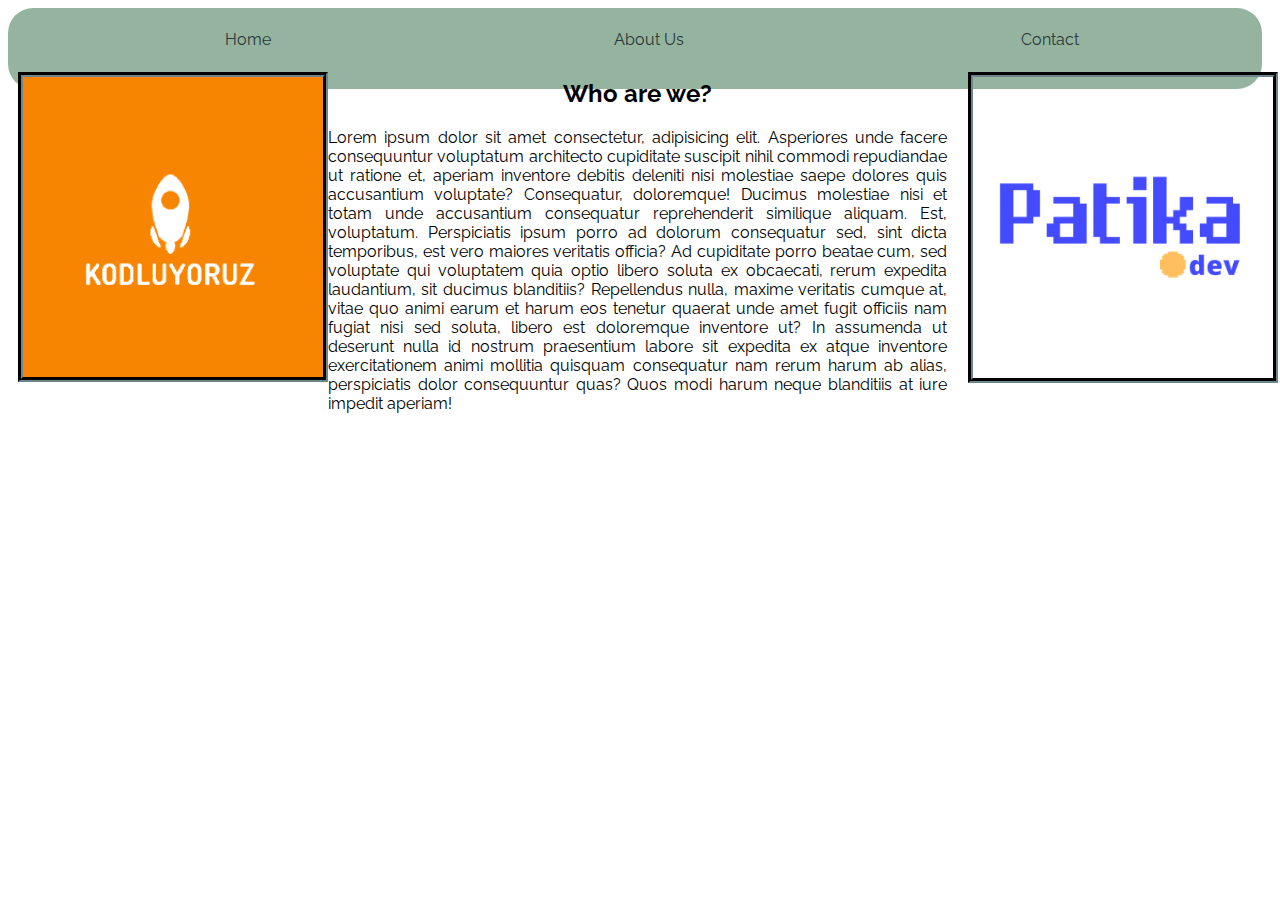
<file: about-us.html>
<!DOCTYPE html>
<html lang="tr">
<head>
    <meta charset="UTF-8">
    <meta http-equiv="X-UA-Compatible" content="IE=edge">
    <meta name="viewport" content="width=device-width, initial-scale=1.0">
    <title>About Us</title>
    <link rel="stylesheet" href="style.css">
    <link rel="preconnect" href="https://fonts.googleapis.com">
    <link rel="preconnect" href="https://fonts.gstatic.com" crossorigin>
    <link href="https://fonts.googleapis.com/css2?family=Edu+NSW+ACT+Foundation:wght@500&family=Edu+TAS+Beginner&family=Ibarra+Real+Nova&family=Raleway:wght@300&display=swap" rel="stylesheet">
</head>
<body>
    <nav>
        <ul>
            <li><a href="index.html">Home</a></li>
            <li><a href="about-us.html">About Us</a></li>
            <li><a href="contact.html">Contact</a></li>
        </ul>
    </nav>
    <div style="position: absolute;
    margin-top: 5%; margin-left: 10px;">
        <img src="images/kodluyoruz-logo.png" alt="kodluyoruz-logo" width="300">
    </div>
    <div class="text-div">
        <h2>Who are we?</h2>
        <p>Lorem ipsum dolor sit amet consectetur, adipisicing elit. Asperiores unde facere consequuntur voluptatum architecto cupiditate suscipit nihil commodi repudiandae ut ratione et, aperiam inventore debitis deleniti nisi molestiae saepe dolores quis accusantium voluptate? Consequatur, doloremque! Ducimus molestiae nisi et totam unde accusantium consequatur reprehenderit similique aliquam. Est, voluptatum. Perspiciatis ipsum porro ad dolorum consequatur sed, sint dicta temporibus, est vero maiores veritatis officia? Ad cupiditate porro beatae cum, sed voluptate qui voluptatem quia optio libero soluta ex obcaecati, rerum expedita laudantium, sit ducimus blanditiis? Repellendus nulla, maxime veritatis cumque at, vitae quo animi earum et harum eos tenetur quaerat unde amet fugit officiis nam fugiat nisi sed soluta, libero est doloremque inventore ut? In assumenda ut deserunt nulla id nostrum praesentium labore sit expedita ex atque inventore exercitationem animi mollitia quisquam consequatur nam rerum harum ab alias, perspiciatis dolor consequuntur quas? Quos modi harum neque blanditiis at iure impedit aperiam!</p>
    </div>
    <div style="position: absolute; margin-top:5%; margin-left: 75%;">
        <img src="images/patika-logo.png" alt="kodluyoruz-logo" width="300">
    </div>
</body>
</html>
</file>
<file: style.css>
body {
    font-family: 'Edu NSW ACT Foundation', cursive;
    font-family: 'Edu TAS Beginner', cursive;
    font-family: 'Ibarra Real Nova', serif;
    font-family: 'Raleway', sans-serif;
}

nav {
    position: absolute;
    background-color: #94B49F;
    width: 98%;
    height: 9%;
    border-radius: 25px;
}

nav ul li {
    position: relative;
    float: left;
    padding-left: 5%;
    padding-right: 5%;
    width: 23%;
    list-style-type: none;
    display: block;
}

a {
    text-decoration: none;
}

li a {
    text-align: center;
    color: #2C3639;
    display: block;
    border-radius: 25px;
    padding: 2%;
}

li a:hover {
    background-color: #CEE5D0;
}

article {
    background-color: #ECB390;
    border-radius: 25px;
    position: absolute;
    margin-top: 75px;
    margin-left: 5%;
    width: 40%;
}

#second-article {
    float: right;
    margin-left: 50%;
    margin-right: 10%;
    padding-right: 50px;
}

h1, h2, h3, h4, h5, h6 {
    text-align: center;
}

img {
    text-align: center;
    border: #2C3639;
    border-width: 5px;
    border-style: groove;
}

.text-div {
    position: absolute;
    margin-top: 4%;
    margin-left: 25%;
    margin-right: 26%;
    text-align: justify;
}
</file>
